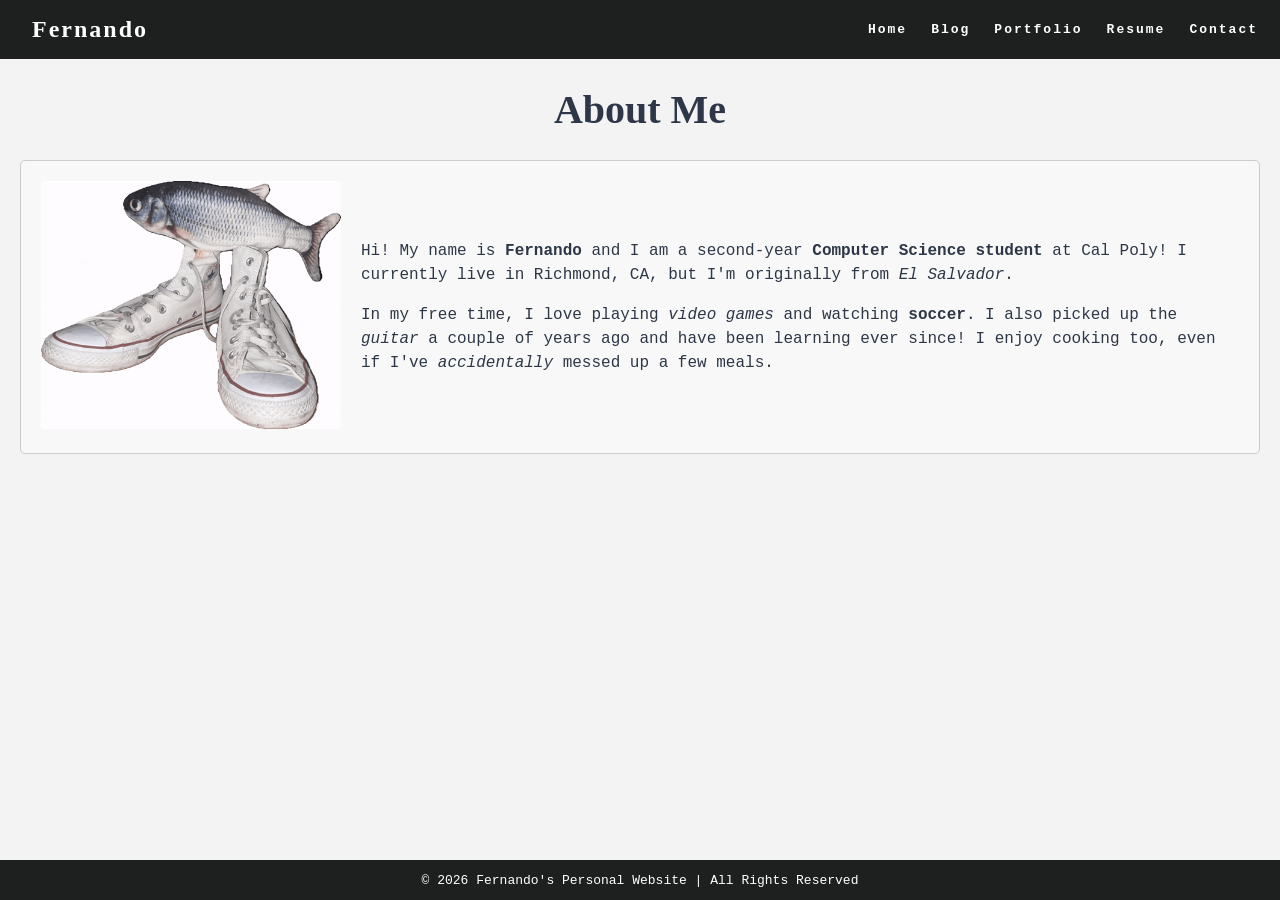
<file: index.html>
<!DOCTYPE html>
<html lang="en">
    <head>
        <title>My Personal Website</title>
        <link rel="stylesheet" href="styles.css" />
    </head>
    <body>
        <nav class="navbar">
            <h1 class="logo">
                <a href="index.html"> Fernando</a>
            </h1>
            <ul class="nav-list">
                <li><a href="index.html">Home</a></li>
                <li><a href="blog.html">Blog</a></li>
                <li><a href="portfolio.html">Portfolio</a></li>
                <li><a href="resume.html">Resume</a></li>
                <li><a href="contact.html">Contact</a></li>
            </ul>
        </nav>
        <main>        
            <h1 class="page-title">About Me</h1>
            <div class="about">
                <div class="about-image">
                    <img src="fih.png" alt="fish with shoes">
                </div>
                <div class="about-text">
            
                    <p>
                        Hi! My name is <strong>Fernando</strong> and I am a second-year <strong>Computer Science student</strong> at Cal Poly! I currently live in Richmond, CA, but I'm originally from <em>El Salvador</em>.
                    </p>
                    <p>
                        In my free time, I love playing <em>video games</em> and watching <strong>soccer</strong>. I also picked up the <em>guitar</em> a couple of years ago and have been learning ever since!
                        I enjoy cooking too, even if I've <em>accidentally</em> messed up a few meals.
                    </p>
                </div>
            </div>
        </main>
        <footer class="footer">© 2026 Fernando's Personal Website | All Rights Reserved</footer>
    </body>
</html>
</file>
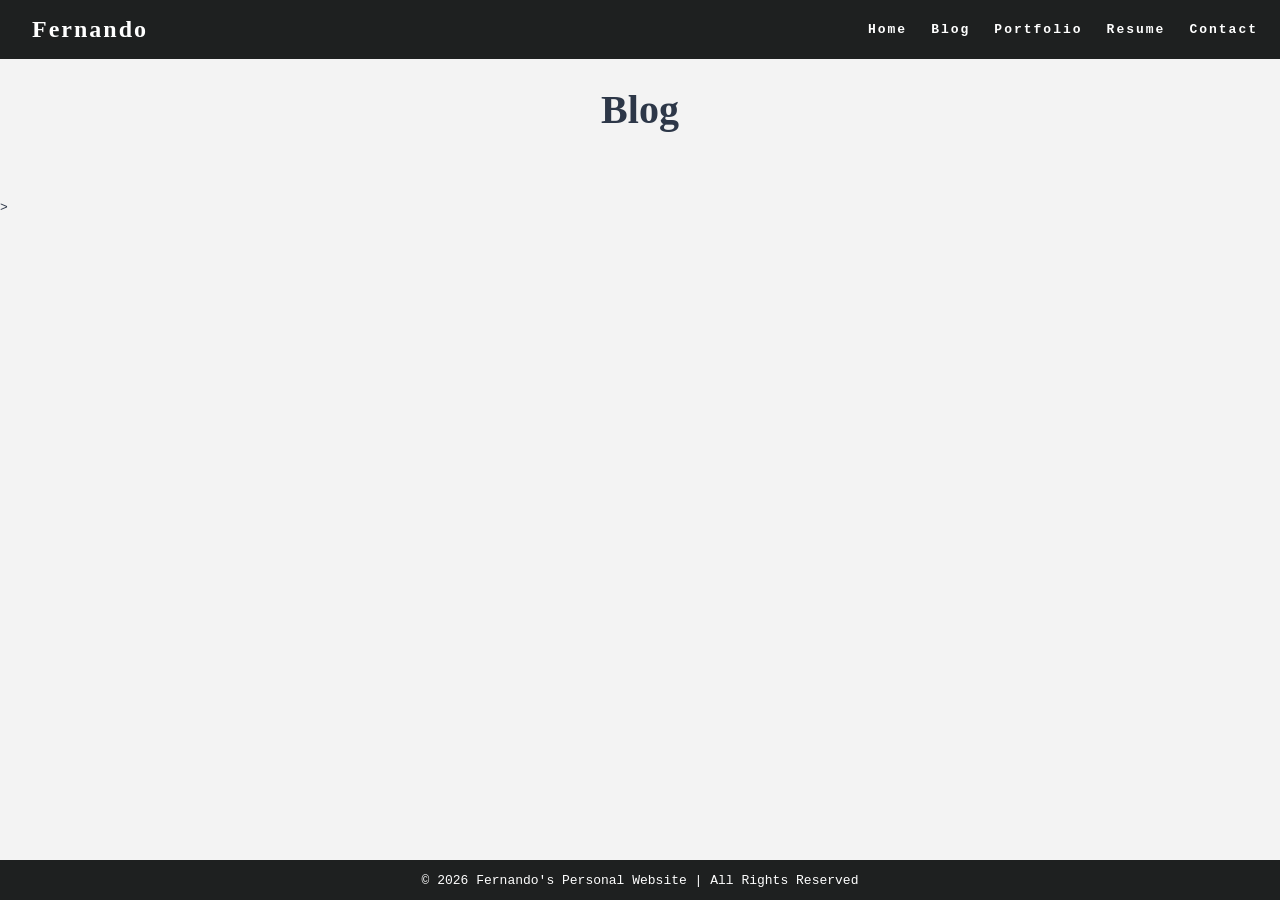
<file: blog.html>
<!DOCTYPE html>
<html lang="en">
  <head>
    <title>Blog</title>
    <link rel="stylesheet" href="styles.css" />
    </head>
    <body>
        <nav class="navbar">
            <h1 class="logo">
                <a href="index.html"> Fernando</a>
            </h1>
            <ul class="nav-list">
                <li><a href="index.html">Home</a></li>
                <li><a href="blog.html">Blog</a></li>
                <li><a href="portfolio.html">Portfolio</a></li>
                <li><a href="resume.html">Resume</a></li>
                <li><a href="contact.html">Contact</a></li>
            </ul>
        </nav>  
        <main>
            <h1 class="page-title">Blog</h1>
        </main>>
        <footer class="footer"> © 2026 Fernando's Personal Website | All Rights Reserved</footer>
    </body>
</html>
</file>
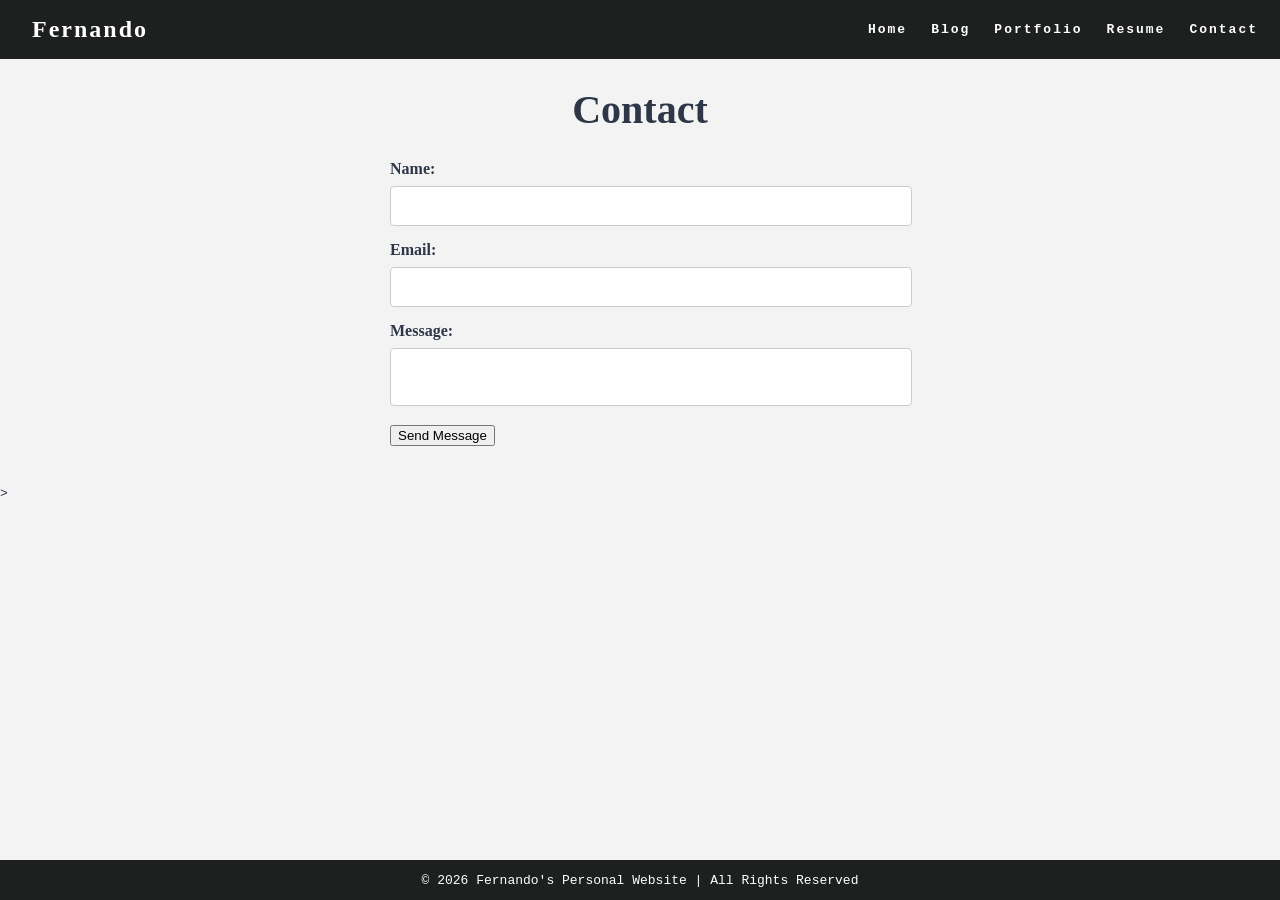
<file: contact.html>
<!DOCTYPE html>
<html lang="en">
  <head>
    <title>Contact</title>
    <link rel="stylesheet" href="styles.css" />
    </head>
    <body>
        <nav class="navbar">
            <h1 class="logo">
                <a href="index.html"> Fernando</a>
            </h1>
            <ul class="nav-list">
                <li><a href="index.html">Home</a></li>
                <li><a href="blog.html">Blog</a></li>
                <li><a href="portfolio.html">Portfolio</a></li>
                <li><a href="resume.html">Resume</a></li>
                <li><a href="contact.html">Contact</a></li>
            </ul>
        </nav>
        <main>
            <h1 class="page-title">Contact</h1>
            <form id="contact-form">
                <label for="name">Name:</label>
                <input type="text" id="name" name="name" required>

                <label for="email">Email:</label>
                <input type="email" id="email" name="email" required>

                <label for="message">Message:</label>
                <textarea id="message" name="message" required></textarea>

                <input type="submit" value="Send Message">
            </form>
        </main>>
        <footer class="footer">© 2026 Fernando's Personal Website | All Rights Reserved</footer>    
    </body>
</html>
</file>
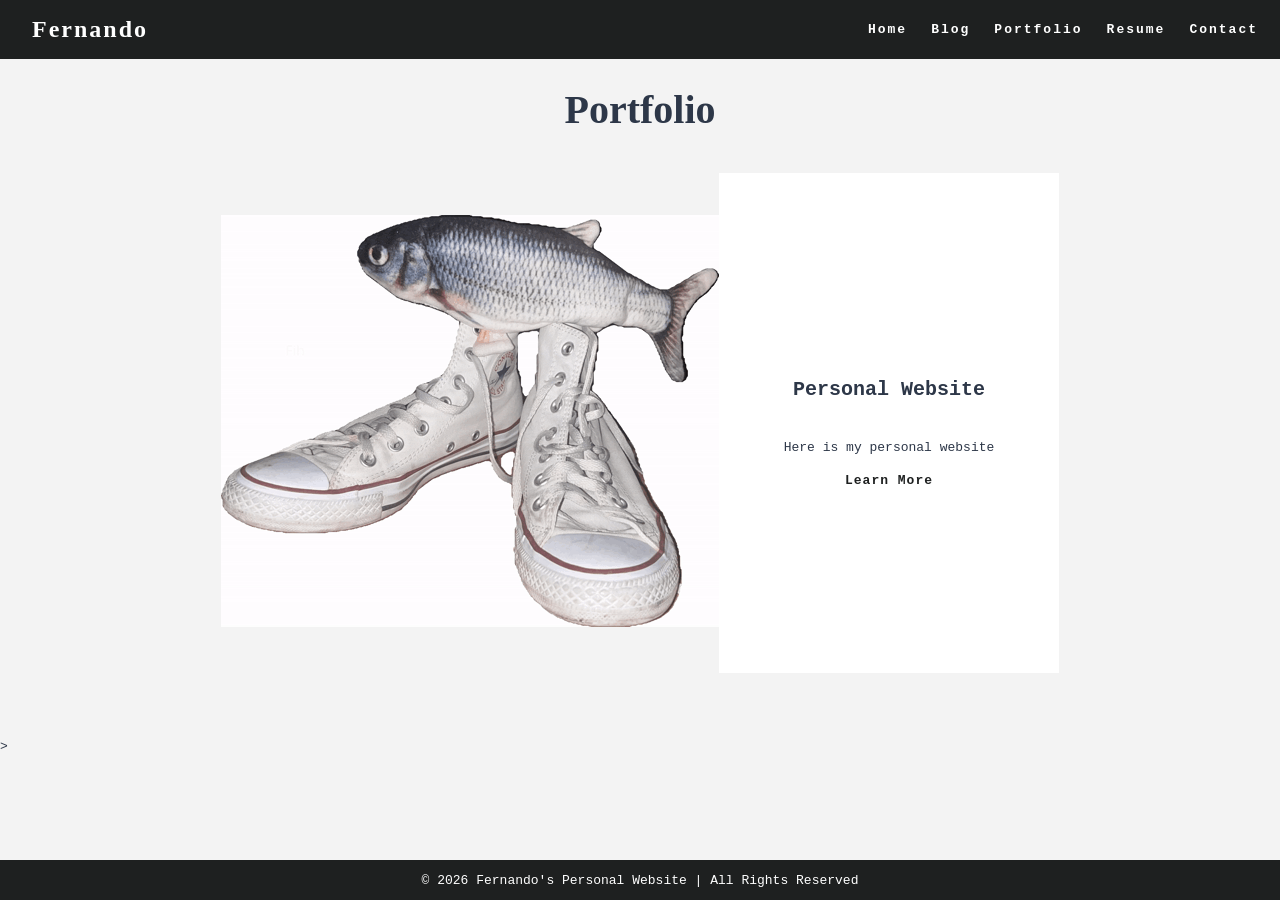
<file: portfolio.html>
<!DOCTYPE html>
<html lang="en">
  <head>
    <title>Portfolio</title>
    <link rel="stylesheet" href="styles.css" />
    </head>
    <body>
        <nav class="navbar">
            <h1 class="logo">
                <a href="index.html"> Fernando</a>
            </h1>
            <ul class="nav-list">
                <li><a href="index.html">Home</a></li>
                <li><a href="blog.html">Blog</a></li>
                <li><a href="portfolio.html">Portfolio</a></li>
                <li><a href="resume.html">Resume</a></li>
                <li><a href="contact.html">Contact</a></li>
            </ul>
        </nav>
        <main>
            <h1 class="page-title">Portfolio</h1>
            <div class="project">
                <a href="index.html">
                    <img src="fih.png" alt="fih">
                </a>
                <div class="project-details">
                    <p class="project-name">Personal Website</p>
                    <p class="project-description">Here is my personal website</p>
                    <a href="index.html">Learn More</a>
                </div>
            </div>
        </main>>
        <footer class="footer">© 2026 Fernando's Personal Website | All Rights Reserved</footer>
    </body>
</html>
</file>
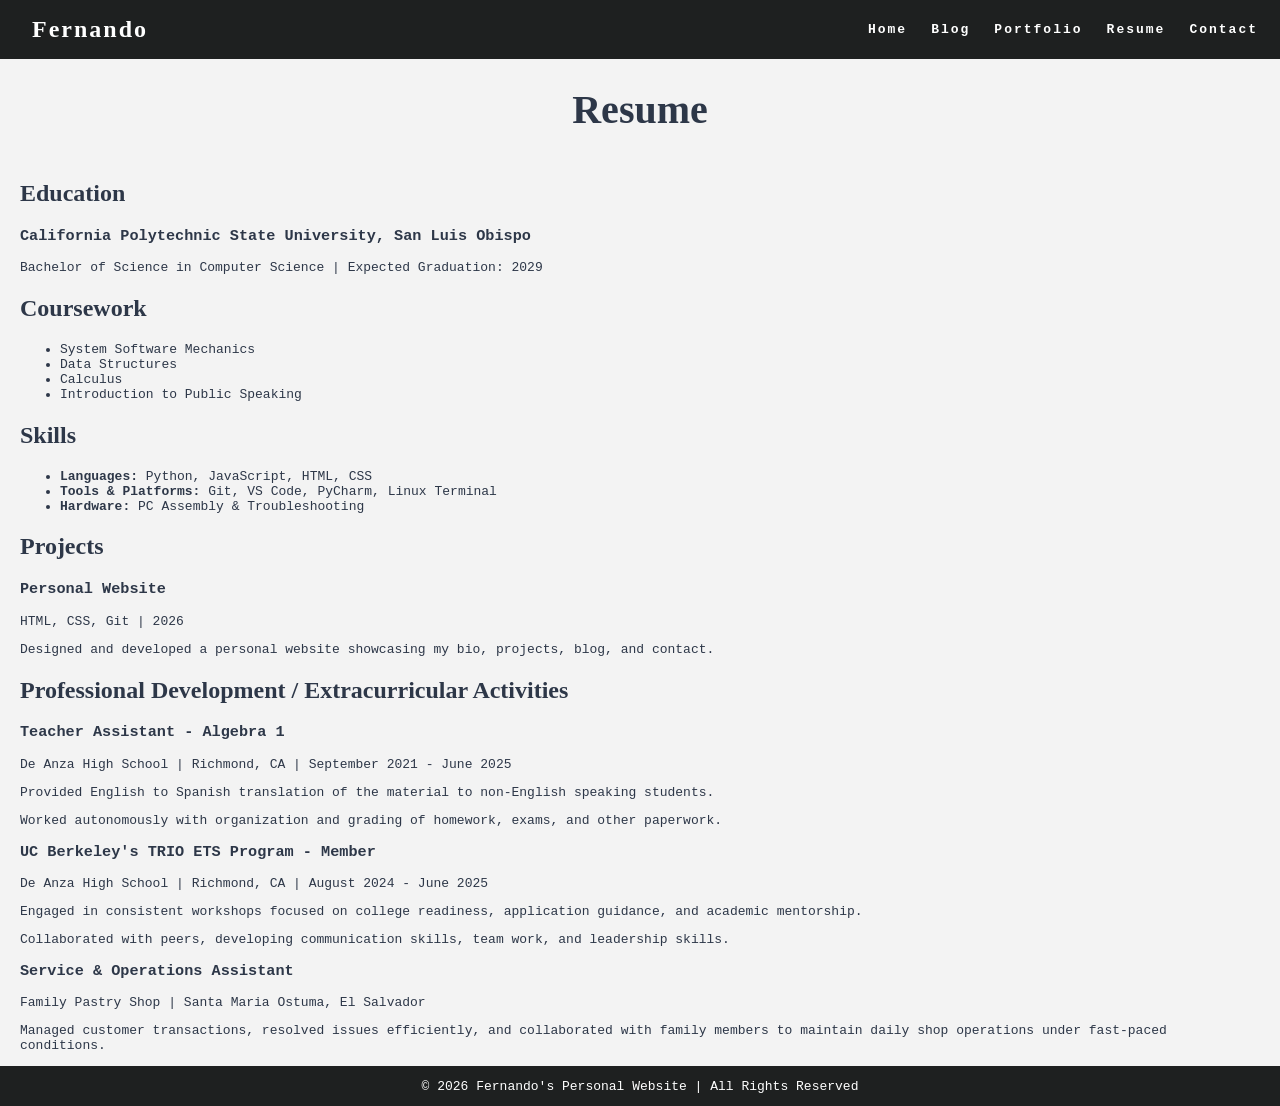
<file: resume.html>
<!DOCTYPE html>
<html lang="en">
  <head>
    <title>Resume</title>
    <link rel="stylesheet" href="styles.css" />
    </head>
    <body>
        <nav class="navbar">
            <h1 class="logo">
                <a href="index.html"> Fernando</a>
            </h1>
            <ul class="nav-list">
                <li><a href="index.html">Home</a></li>
                <li><a href="blog.html">Blog</a></li>
                <li><a href="portfolio.html">Portfolio</a></li>
                <li><a href="resume.html">Resume</a></li>
                <li><a href="contact.html">Contact</a></li>
            </ul>
        </nav>
        <main>
            <h1 class="page-title">Resume</h1>
            <div class="resume">
                <section class="section">
                    <h2 class="section-title">Education</h2>
                    <div class="entry">
                        <h3 class="entry-title">California Polytechnic State University, San Luis Obispo</h3>
                        <p class="entry-info">Bachelor of Science in Computer Science | Expected Graduation: 2029</p>
                    </div>
                </section>

                <section class="section">
                    <h2 class="section-title">Coursework</h2>
                    <ul class="course-list">
                        <li>System Software Mechanics</li>
                        <li>Data Structures</li>
                        <li>Calculus</li>
                        <li>Introduction to Public Speaking</li>
                    </ul>
                </section>

                <section class="section">
                    <h2 class="section-title">Skills</h2>
                    <ul class="skill-list">
                        <li><strong>Languages:</strong> Python, JavaScript, HTML, CSS</li>
                        <li><strong>Tools & Platforms:</strong> Git, VS Code, PyCharm, Linux Terminal</li>
                        <li><strong>Hardware:</strong> PC Assembly & Troubleshooting</li>
                    </ul>
                </section>

                <section class="section">
                    <h2 class="section-title">Projects</h2>
                    <div class="entry">
                        <h3 class="entry-title">Personal Website</h3>
                        <p class="entry-info">HTML, CSS, Git | 2026</p>
                        <p class="entry-description">Designed and developed a personal website showcasing my bio, projects, blog, and contact.</p>
                    </div>
                </section>

                <section class="section">
                    <h2 class="section-title">Professional Development / Extracurricular Activities</h2>
                    <div class="entry">
                        <h3 class="entry-title">Teacher Assistant - Algebra 1</h3>
                        <p class="entry-info">De Anza High School | Richmond, CA | September 2021 - June 2025</p>
                        <p class="entry-description">Provided English to Spanish translation of the material to non-English speaking students.</p>
                        <p class="entry-description">Worked autonomously with organization and grading of homework, exams, and other paperwork.</p>

                        <h3 class="entry-title">UC Berkeley's TRIO ETS Program - Member</h3>
                        <p class="entry-info">De Anza High School | Richmond, CA | August 2024 - June 2025</p>
                        <p class="entry-description">Engaged in consistent workshops focused on college readiness, application guidance, and academic mentorship.</p>
                        <p class="entry-description">Collaborated with peers, developing communication skills, team work, and leadership skills.</p>

                        <h3 class="entry-title">Service & Operations Assistant</h3>
                        <p class="entry-info">Family Pastry Shop | Santa Maria Ostuma, El Salvador</p>
                        <p class="entry-description">Managed customer transactions, resolved issues efficiently, and collaborated with family members to maintain daily shop operations under fast-paced conditions.</p>
                    </div>
                </section>

            </div>
            
        </main>
        <footer class="footer">© 2026 Fernando's Personal Website | All Rights Reserved</footer>
    </body>
</html>
</file>
<file: styles.css>
:root {
  /* variables */
  --cg-black: rgb(30, 32, 32);
  --cg-blue: rgb(36, 94, 255);
  --cg-grey: rgb(243, 243, 243);
  --cg-white: rgb(255, 255, 255);
}

html {
  height: 100%;
}

body {
  background: var(--cg-grey);
  position: relative;
  min-height: 100vh;
  padding: 0;
  margin: 0;
  font-family: monospace;
  color: #2d3748
}

/* CSS for navigation */

.navbar {
  position: -webkit-sticky;
  position: sticky;
  top: 0;
  width: 100%;
  height: 7%;
  z-index: 10;

  display: flex;
  justify-content: space-between;
  align-items: center;
  text-align: center;

  background-color: var(--cg-black);
  color: var(--cg-white);
  padding: 0px 20px;

  /* Debug border */
  /* border: solid red; */
}

.nav-list {
  display: flex;
  flex-direction: row;
  position: relative;
  right: 30px;
  list-style: none;

  /* Debug border */
  /* border: solid blue; */
}

.navbar a {
  color: var(--cg-white);
  font-weight: bold;
  margin: 0 12px;
  text-decoration: none;
  letter-spacing: 2px;

  font-family: monospace;
}

.navbar a:hover {
  color: var(--cg-blue);
  text-decoration: underline;
}

.navbar a:active {
  color: var(--cg-blue);
}

.logo a {
  font-family: Georgia;
}

.logo a:hover {
  text-decoration: None;
}

main {
  padding: 0 20px 40px 20px;
  display: flex;
  flex-direction: column;
  justify-content: center;
  align-items: center;
}

.page-title {
  display: flex;
  justify-content: center;
  font-size: 40px;
  font-family: Georgia;
}

/* CSS for portfolio grid */

.project {
  display: flex;
  flex-direction: row;
  align-items: center;
  justify-content: center;
  max-width: 1000px;
  width: 100%;
  margin: 1em 0 2em 0;

  /* Debug border */
  /* border: 2px solid blue; */
}

.item-link {
  width: 70%;

  /* Debug border */
  /* border: 2px solid red; */
}

.project-image {
  object-fit: cover;
  width: 100%;
  height: 500px;
  flex-basis: 50px;
  flex-grow: 2;

  /* Debug border */
  /* border: 2px solid black; */
}

.project-details {
  display: flex;
  background-color: var(--cg-white);
  width: 30%;
  height: 500px;
  flex-shrink: 1;
  padding: 0 20px;
  margin: 0px;
  line-height: 1.5;
  overflow: scroll;

  flex-direction: column;
  text-align: center;
  justify-content: center;

  /* Debug border */
  /* border: 2px solid green; */
}

.project-details a {
  color: var(--cg-black);
  text-decoration: none;
  font-weight: bold;
  letter-spacing: 1px;
}

.project-details a:hover {
  color: var(--cg-blue);
  text-decoration: underline;
}

.project-details {
  font-weight: lighter;
}

.project-name {
  font-weight: bold;
  font-size: 20px;
}

/* CSS for home page */

.about {
  display: flex;
  align-items: center;
  justify-content: space-between;
  padding: 20px;
  background-color: #f8f8f8;
  border: 1px solid #ccc;
  border-radius: 5px;
  /* box-shadow: 0 0 10px rgba(0, 0, 0, 0.1); */
}

.about-image img {
  max-width: 300px;
  border-radius: 3px;
  /* box-shadow: 0 0 10px rgba(0, 0, 0, 0.2); */
}

.about-text {
  flex: 1;
  margin-left: 20px;
}

.about-text h2 {
  font-size: 24px;
  margin-bottom: 10px;
}

.about-text p {
  font-size: 16px;
  line-height: 1.5;
}

/* CSS for resume page */

.button {
  background-color: var(--cg-black);
  border: none;
  color: var(--cg-white);

  font-family: monospace;

  padding: 5px 7px;
  text-align: center;

  border-radius: 2px;
}

.button:hover {
  background-color: var(--cg-blue);
}

.resume h2 {
  font-family: Georgia;
}

/* CSS for contact form */

label {
  display: block;
  margin-bottom: 8px;
  font-family: Georgia;
  font-weight: bold;
}

input[type="text"],
input[type="email"],
textarea {
  width: 100%;
  padding: 10px;
  margin-bottom: 15px;
  border: 1px solid #ccc;
  border-radius: 4px;
  font-size: 16px;
  resize: none;
}

/* Add some spacing to the form */
form {
  width: 500px;
  margin: 0 auto;
}

/* CSS for footer */

.footer {
  display: flex;
  justify-content: center;
  align-items: center;
  background-color: var(--cg-black);
  color: var(--cg-white);
  position: absolute;
  bottom: 0;
  width: 100%;
  height: 2.5rem;
}
</file>
